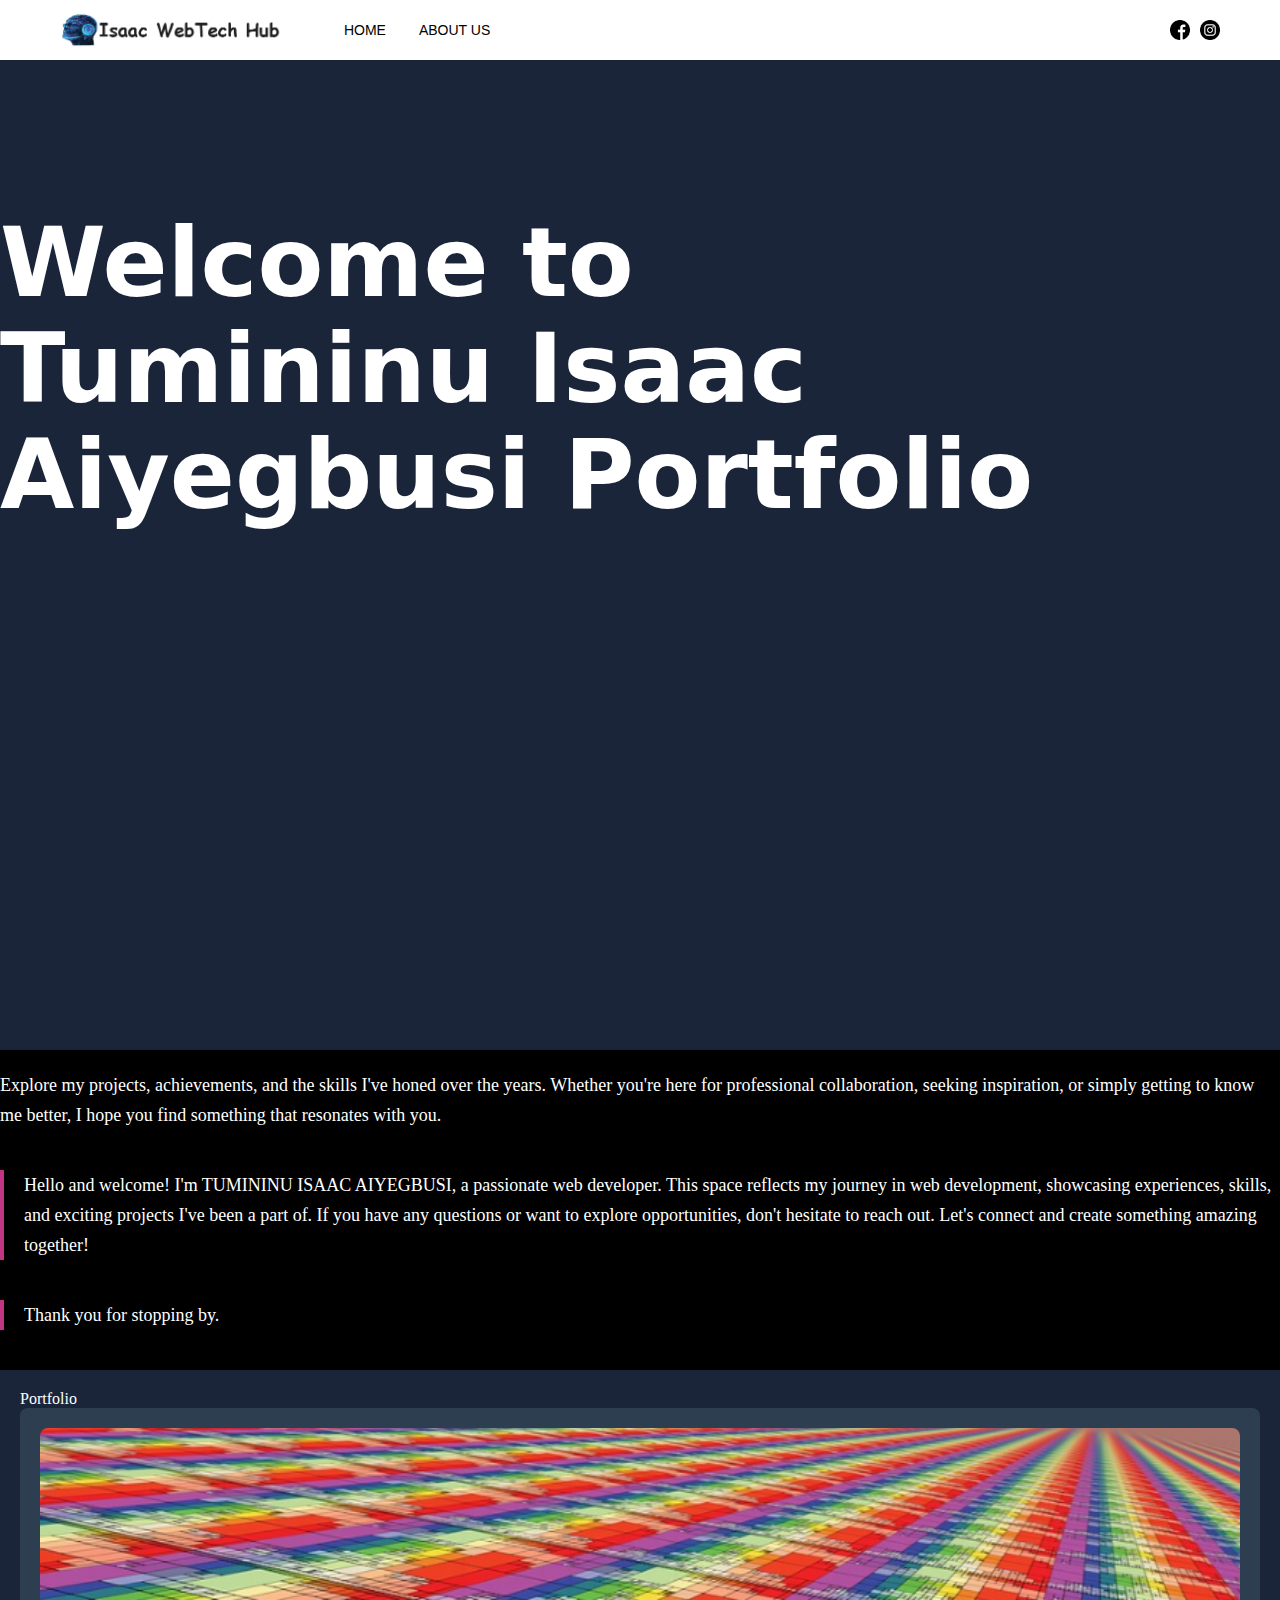
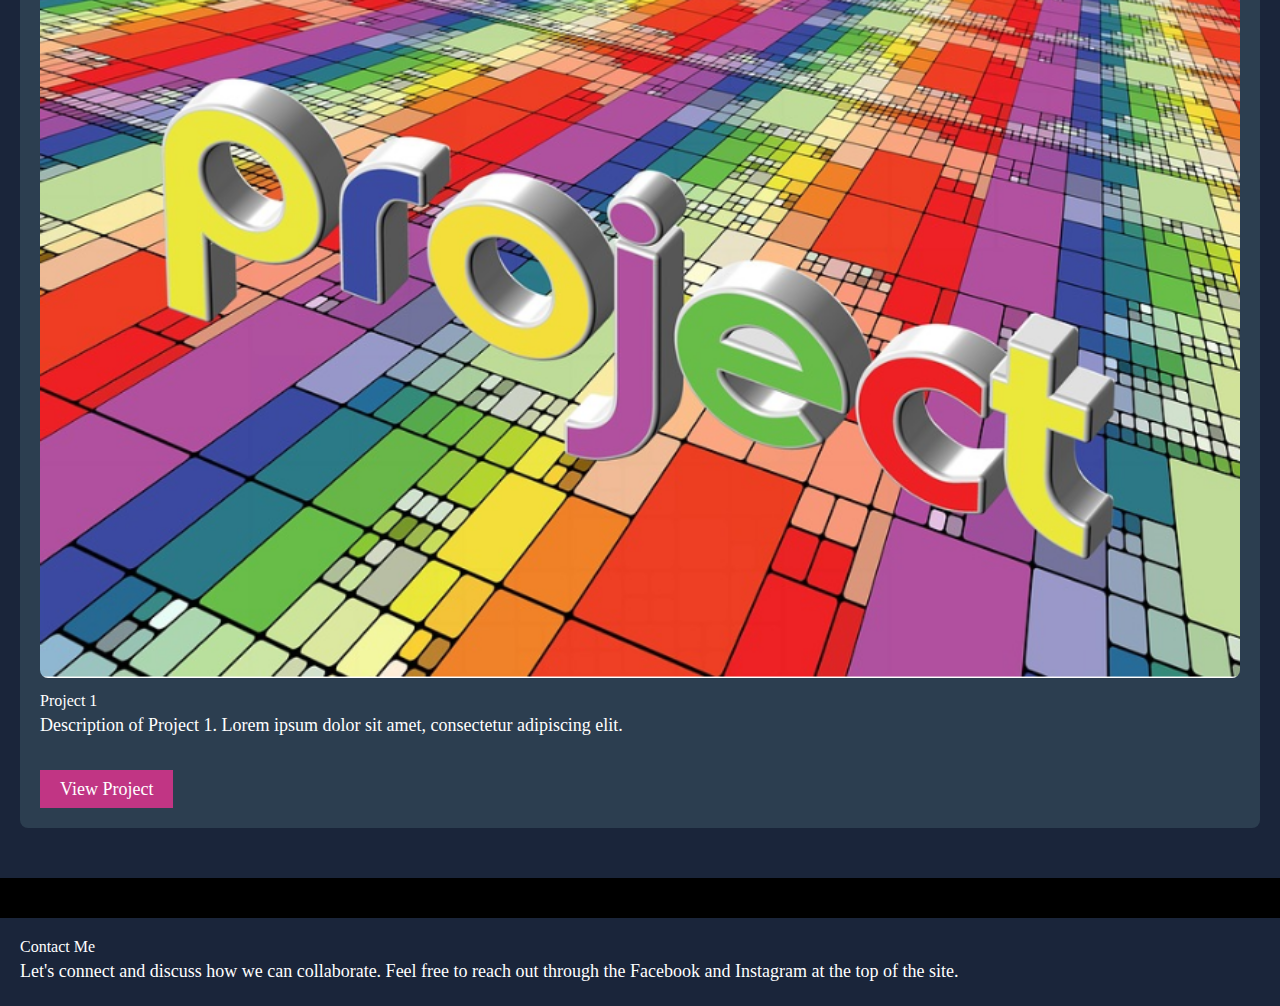
<file: index.html>
<!DOCTYPE html>
<html lang="en">
<head>
    <meta charset="UTF-8">
    <meta name="viewport" content="width=device-width, initial-scale=1.0">
    <title>Tumininu Isaac Aiyegbusi Portfolio</title>
    <link rel="stylesheet" href="reset.css">
    <link rel="stylesheet" href="main.css">
    <link rel="stylesheet" href="index.css">
</head>
<body>
    
    <header class="header-main">
        <div class="header-main-logo">
            <img src="img/logo.png" alt="yhyh">
            <nav class="header-main-nav">
                <ul>
                    <li><a href="index.html">HOME</a></li>
                    <li><a href="about.html">ABOUT US</a></li>
                </ul>
            </nav>
        </div>
        
        <div class="header-main-sm">
            <a href="https://www.facebook.com/profile.php?id=100094099435531"><div class="header-main-sm-fb" ></div></a>
            <a href="https://www.instagram.com/isaac10james/"><div class="header-main-sm-ig" ></div></a>
            
        </div>
    </header>

    <main>

        <main>
            <div class="main-intro">
                <h1>Welcome to <br>  Tumininu Isaac Aiyegbusi Portfolio</h1>
                <p>Explore my projects, achievements, and the skills I've honed over the years. Whether you're here for professional collaboration, seeking inspiration, or simply getting to know me better, I hope you find something that resonates with you.</p>
            </div>
    
            <div class="main-q">
                <p>Hello and welcome! I'm TUMININU ISAAC AIYEGBUSI, a passionate web developer. This space reflects my journey in web development, showcasing experiences, skills, and exciting projects I've been a part of. If you have any questions or want to explore opportunities, don't hesitate to reach out. Let's connect and create something amazing together!</p>
                <p>Thank you for stopping by.</p>
            </div>
            <section id="portfolio">
                <h2>Portfolio</h2>
    
                <div class="portfolio-item">
                    <img src="/img/project.png" alt="Project 1">
                    <h3>Project 1</h3>
                    <p>Description of Project 1. Lorem ipsum dolor sit amet, consectetur adipiscing elit.</p>
                    <a href="project1.html">View Project</a>
                </div>
    
            </section>
            <section id="contact">
                <h2>Contact Me</h2>
                <p>Let's connect and discuss how we can collaborate. Feel free to reach out through the Facebook and Instagram at the top of the site.</p>
            </section>
        </main>
    
</body>
</html>
</file>
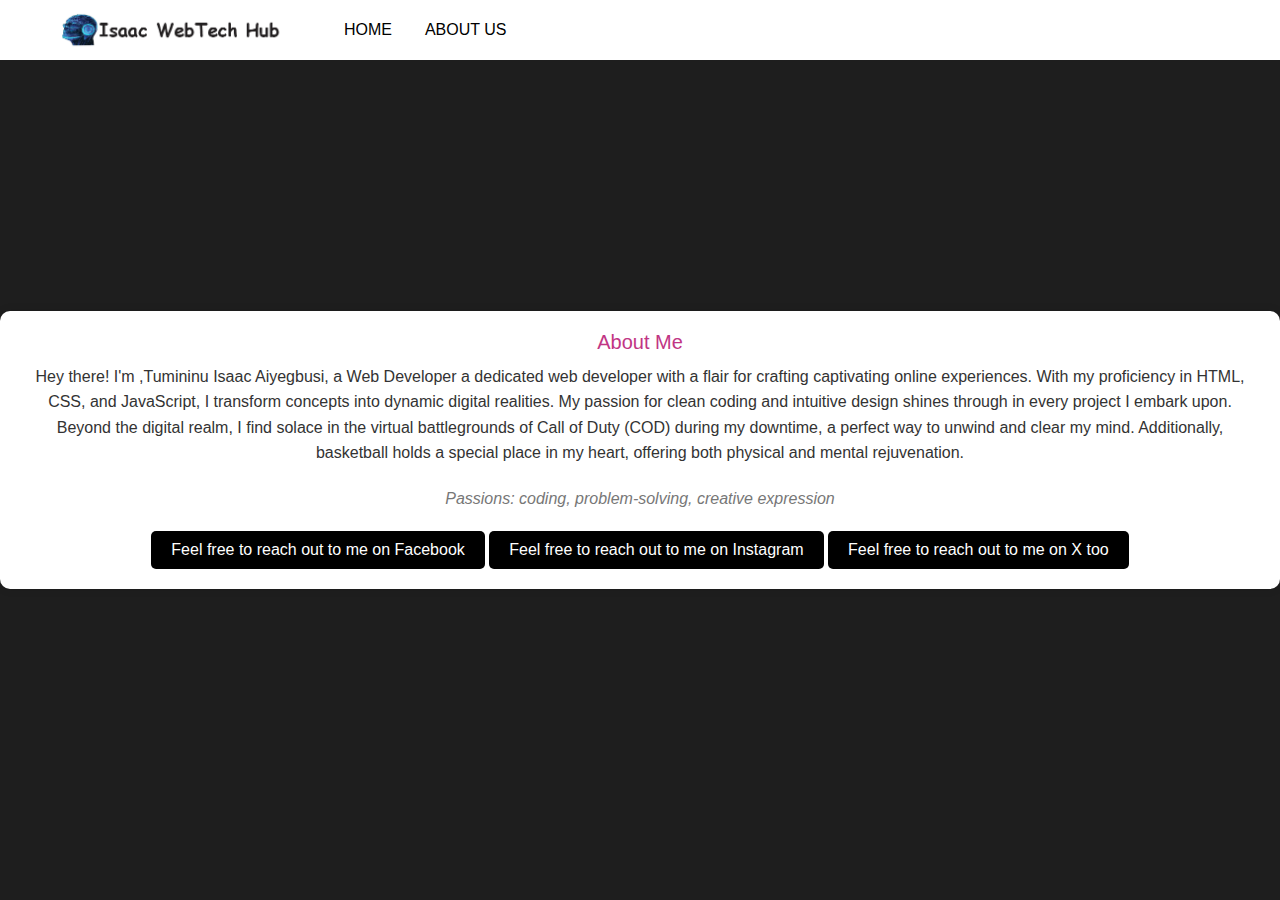
<file: about.html>
<!DOCTYPE html>
<html lang="en">
  <head>
    <meta charset="UTF-8" />
    <meta name="viewport" content="width=device-width, initial-scale=1.0" />
    <title>Tumininu Isaac Aiyegbusi- Portfolio</title>
    <link rel="stylesheet" href="about.css" />
  </head>
  <body>
    <header class="header-main">
        <div class="header-main-logo">
            <img src="img/logo.png" alt="yhyh">
            <nav class="header-main-nav">
                <ul>
                    <li><a href="index.html">HOME</a></li>
                    <li><a href="about.html">ABOUT US</a></li>
                </ul>
            </nav>
            </header>
    <div class="container">
      <h1>About Me</h1>
      <p>
        Hey there! I'm ,Tumininu Isaac Aiyegbusi, a
        Web Developer a dedicated web developer with a flair
        for crafting captivating online experiences. With my proficiency in
        HTML, CSS, and JavaScript, I transform concepts into dynamic digital
        realities. My passion for clean coding and intuitive design shines
        through in every project I embark upon.
        <br />
        Beyond the digital realm, I find solace in the virtual battlegrounds of
        Call of Duty (COD) during my downtime, a perfect way to unwind and clear
        my mind. Additionally, basketball holds a special place in my heart,
        offering both physical and mental rejuvenation.
      </p>

      <p class="interests">
        Passions: coding, problem-solving, creative expression
      </p>
      <a
        href="https://www.facebook.com/profile.php?id=100094099435531"
        class="contact-btn"
        >Feel free to reach out to me on Facebook
      </a>
      <a href="https://www.instagram.com/isaac10james/" class="contact-btn"
        >Feel free to reach out to me on Instagram
      </a>
      <a href="https://twitter.com/ATumininu006" class="contact-btn"
        >Feel free to reach out to me on X too
      </a>
    </div>
  </body>
</html>
</file>
<file: main.css>
body {
    background-color: rgb(0, 0, 0);
    background-image: url(/img/isaac.png), url(/img/code.png);
    background-size: 70vh, cover;
    background-position: bottom, center;
    background-repeat: no-repeat;
    display: flex;
    justify-content: center;
    align-items: center;
    background-attachment: fixed;
}

body:after {
    position: absolute;
    width: 0;
    height: 0;
    overflow: hidden;
    z-index: -1;
    content: url(/img/facebook-color.png) url(/img/facebook-color.png);
}

h1 {
    font-size: 26px;
    line-height: 32px;
    color: #fff;
    font-family: system-ui, -apple-system, BlinkMacSystemFont, 'Segoe UI', Roboto, Oxygen, Ubuntu, Cantarell, 'Open Sans', 'Helvetica Neue', sans-serif;
    font-weight: 600;
    position: relative;
}

p {
    font-size: 14px;
    line-height: 18px;
    color: #fff;
    font-family: 'Single Day', cursive;
}

a {
    font-size: 14px;
    line-height: 18px;
    color: #fff;
    font-family: 'Single Day', cursive;
    cursor: pointer;
}

.header-main {
    position: fixed;
    top: 0;
    width: 100%;
    height: 60px;
    background-color: rgb(255, 255, 255);
    display: flex;
    justify-content: space-between;
    z-index: 1000;
}

.header-main-logo {
    width: fit-content;
    height: 100%;
    padding-left: 60px;
    display: flex;
}

.header-main-logo img {
    height: 40px;
    align-self: center;
}

.header-main-nav {
    width: fit-content;
    height: 100%;
}

.header-main-nav ul {
    margin-left: 30px;
}

.header-main-nav ul li {
    display: inline;
    float: left;
    margin-right: 13px;
}

.header-main-nav ul li a {
    padding: 0 10px;
    font-family: 'Trebuchet MS', 'Lucida Sans Unicode', 'Lucida Grande', 'Lucida Sans', Arial, sans-serif;
    line-height: 60px;
    color: #000;
}


.header-main-nav ul li a:hover {
    color: #c13584;
}

.header-main-sm {
    width: fit-content;
    height: 100%;
    padding-right: 60px;
    display: flex;
    align-items: center;
    column-gap: 10px;
}

.header-main-sm-fb {
    width: 20px;
    height: 20px;
    background-image: url(/img/facebook.png);
    background-repeat: no-repeat;
    background-size: cover;
}

.header-main-sm-ig {
    width: 20px;
    height: 20px;
    background-image: url(/img/instagram.png);
    background-repeat: no-repeat;
    background-size: cover;
}

.header-main-sm-fb:hover {
    background-image: url(/img/facebook-color.png);
}

.header-main-sm-ig:hover {
    background-image: url(/img/instagram-color.png);
}

main {
    width: 100%;
    height: calc(100vh - 60px);
    background-color: #1A253A;
    margin-top: 60px;
    
}

main .main-intro h1 {
    font-size: 96px;
    line-height: 106px;
    margin-bottom: 20px;
    height: calc(100vh - 60px);
    margin-top: 150px;
}

main p {
    font-size: 18px;
    line-height: 30px;
}

main a {
    margin-top: 30px;
    font-size: 18px;
    display: block;
    background-color: #c13584;
    padding: 10px 20px;
    width: fit-content;
}

main .main-q p {
    border-left: 4px solid #c13584;
    padding-left: 20px;
    margin: 40px 0;
}

section {
    margin: 40px 0;
    padding: 20px;
    background-color: #1A253A;
    color: #fff;
}

.portfolio-item {
    margin-bottom: 30px;
    padding: 20px;
    background-color: #2C3E50;
    border-radius: 8px;
}

.portfolio-item img {
    width: 100%;
    border-radius: 8px;
    margin-bottom: 10px;
}
</file>
<file: index.css>
section {
    margin: 40px 0;
    padding: 20px;
    background-color: #1A253A;
    color: #fff;
}

.portfolio-item {
    margin-bottom: 30px;
    padding: 20px;
    background-color: #2C3E50;
    border-radius: 8px;
}

.portfolio-item img {
    width: 100%;
    border-radius: 8px;
    margin-bottom: 10px;
}
</file>
<file: about.css>
body {
    font-family: Arial, sans-serif;
    background-color: #1E1E1E;
    color: #333;
    margin: 0;
    padding: 0;
    display: flex;
    justify-content: center;
    align-items: center;
    height: 100vh;
}

a{
    cursor: pointer;
}

ol, ul {
    list-style: none;
  }

  :where(:not(iframe, canvas, img, svg, video):not(svg *)) {
    all: unset;
    display: revert;
  }
  
.header-main {
    position: fixed;
    top: 0;
    width: 100%;
    height: 60px;
    background-color: rgb(255, 255, 255);
    display: flex;
    justify-content: space-between;
    z-index: 1000;
}

h1{
    font-size: 20px;
}
.header-main-logo {
    width: fit-content;
    height: 100%;
    padding-left: 60px;
    display: flex;
}

.header-main-logo img {
    height: 40px;
    align-self: center;
}

.header-main-nav {
    width: fit-content;
    height: 100%;
}

.header-main-nav ul {
    margin-left: 30px;
}

.header-main-nav ul li {
    display: inline;
    float: left;
    margin-right: 13px;
}

.header-main-nav ul li a {
    padding: 0 10px;
    font-family: 'Trebuchet MS', 'Lucida Sans Unicode', 'Lucida Grande', 'Lucida Sans', Arial, sans-serif;
    line-height: 60px;
    color: #000;
}

.header-main-nav ul li a:hover {
    color: #c13584;
}

.header-main-sm {
    width: fit-content;
    height: 100%;
    padding-right: 60px;
    display: flex;
    align-items: center;
    column-gap: 10px;
}

.header-main-sm-fb {
    width: 20px;
    height: 20px;
    background-image: url(/img/facebook.png);
    background-repeat: no-repeat;
    background-size: cover;
}

.header-main-sm-ig {
    width: 20px;
    height: 20px;
    background-image: url(/img/instagram.png);
    background-repeat: no-repeat;
    background-size: cover;
}

.header-main-sm-fb:hover {
    background-image: url(/img/facebook-color.png);
}

.header-main-sm-ig:hover {
    background-image: url(/img/instagram-color.png);
}

.container {
    background-color: #fff;
    padding: 20px;
    border-radius: 10px;
    box-shadow: 0 0 10px rgba(0, 0, 0, 0.1);
    text-align: center;
}

h1 {
    color: #C13584;
    margin-bottom: 10px;
}

p {
    font-size: 16px;
    line-height: 1.6;
    margin-bottom: 20px;
}

.interests {
    font-style: italic;
    color: #777;
}

.contact-btn {
    display: inline-block;
    padding: 10px 20px;
    background-color: #000;
    color: #fff;
    text-decoration: none;
    border-radius: 5px;
    transition: background-color 0.3s ease;
}

.contact-btn:hover {
    background-color: #C13584;
}
</file>
